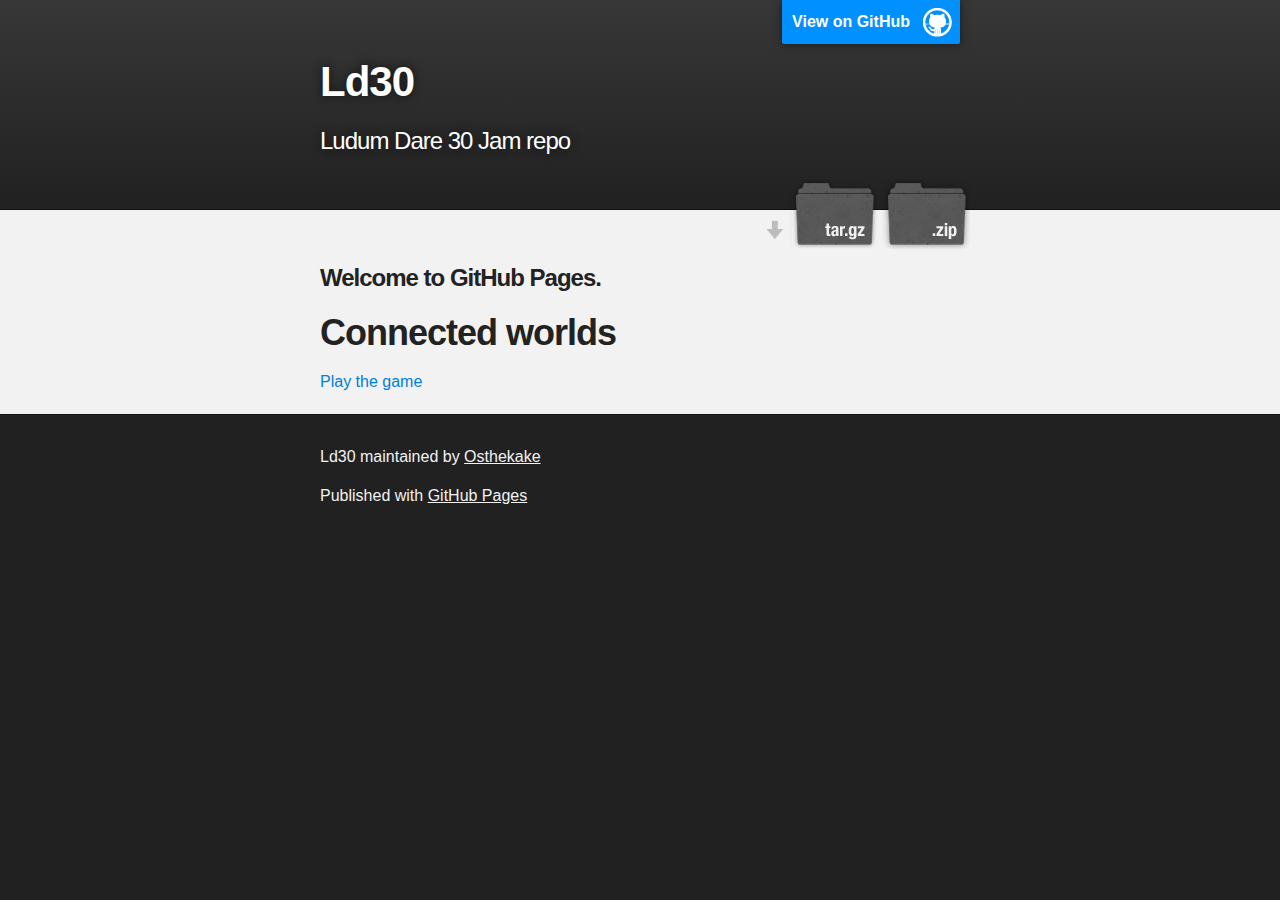
<file: index.html>
<!DOCTYPE html>
<html>

  <head>
    <meta charset='utf-8'>
    <meta http-equiv="X-UA-Compatible" content="chrome=1">
    <meta name="description" content="Ld30 : Ludum Dare 30 Jam repo">

    <link rel="stylesheet" type="text/css" media="screen" href="stylesheets/stylesheet.css">

    <title>Ld30</title>
  </head>

  <body>

    <!-- HEADER -->
    <div id="header_wrap" class="outer">
        <header class="inner">
          <a id="forkme_banner" href="https://github.com/Osthekake/LD30">View on GitHub</a>

          <h1 id="project_title">Ld30</h1>
          <h2 id="project_tagline">Ludum Dare 30 Jam repo</h2>

            <section id="downloads">
              <a class="zip_download_link" href="https://github.com/Osthekake/LD30/zipball/master">Download this project as a .zip file</a>
              <a class="tar_download_link" href="https://github.com/Osthekake/LD30/tarball/master">Download this project as a tar.gz file</a>
            </section>
        </header>
    </div>

    <!-- MAIN CONTENT -->
    <div id="main_content_wrap" class="outer">
      <section id="main_content" class="inner">
        <h3>
<a name="welcome-to-github-pages" class="anchor" href="#welcome-to-github-pages"><span class="octicon octicon-link"></span></a>Welcome to GitHub Pages.</h3>

<h1>
<a name="this-game-is-not-yet-created" class="anchor" href="#this-game-is-not-yet-created"><span class="octicon octicon-link"></span></a>Connected worlds</h1>
  <a href="main.html">Play the game</a>
      </section>
    </div>

    <!-- FOOTER  -->
    <div id="footer_wrap" class="outer">
      <footer class="inner">
        <p class="copyright">Ld30 maintained by <a href="https://github.com/Osthekake">Osthekake</a></p>
        <p>Published with <a href="http://pages.github.com">GitHub Pages</a></p>
      </footer>
    </div>

    

  </body>
</html>
</file>
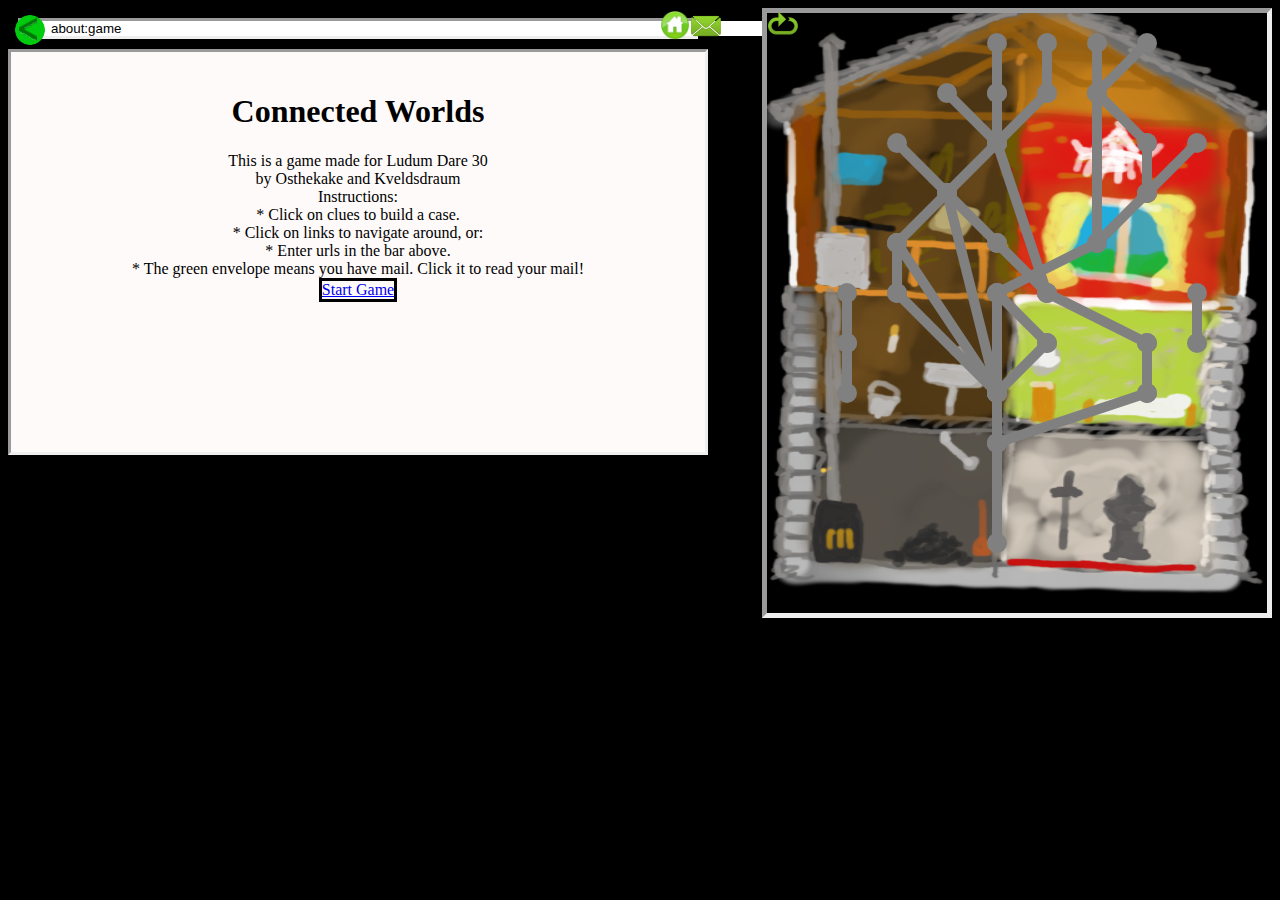
<file: main.html>
<meta charset="utf-8">
<!DOCTYPE html>
<html class="no-js">
    <head>
        <title>Ludum Dare 30</title>
        <link rel="stylesheet" type="text/css" href="styles.css">
        <link href='http://fonts.googleapis.com/css?family=Parisienne' rel='stylesheet' type='text/css'>
        <script type="text/javascript" src="Connections.js"></script>
        <script type="text/javascript" src="ConnectionHelper.js"></script>
        <script type="text/javascript" src="Mail.js"></script>
        <script type="text/javascript" src="TextTypes.js"></script>
        <script type="text/javascript" src="TextContent.js"></script>
        <script type="text/javascript" src="PageHelper.js"></script>
    </head>
    <body style="background:black;">
    	<div id="browser" style="float:left; width: 700px;">
    		<img id="mailicon" src="img/Mail.png" style="position:fixed; top:10; left:690;"></img><img id="homeicon" src="img/home.png" width="30" height="30" style="position:fixed; top:10; left:660;"></img>
    		<div style="background:white; border-style:inset; border-width:3px; margin:10px; padding:0;">
    			<img src="img/back.png" id="back" width="30" height="30" style="position:absolute; top:15; left:15;"></img>
    			<input type="text" size="100" id="address" rows="1" style="border-style:none; padding: 0 0 0 30px; margin:0;"></input>
    		</div>
	    	<div id="body" style="height:400px; overflow-y:scroll; border-style:inset; border-width:3px; padding:0px; margin:0px;">
	    		<div id="page"></div>
	    	</div>
	    </div>
    	<div style="float:right; border-style:inset; border-width:5px;">
    		<img src="img/cycle.png" id="cycle" style="position:fixed; top:7;"></img>
	    	<canvas id="connections" width="500" height="600">
	    	</canvas>
	    </div>
	    <script>
	    	var canvas = document.getElementById("connections");
	    	var ctx = canvas.getContext("2d");
	    	var house =  new Image();
	    	house.onload = function(){
		    	ConnectionHelper.init(ctx, house);
		    	MailBox.init(document.getElementById("mailicon"));
		    	document.getElementById("homeicon").onclick = function(){
		    		PageHelper.loadPage("www.scroogle.com/Beauly%20House");
		    	};
		    	PageHelper.init(document.getElementById("page"), document.getElementById("address"));
		    	PageHelper.loadPage("about:game");
		    	document.getElementById("cycle").onclick = function(){ConnectionHelper.cycleHighlight();};
		    	document.getElementById("back").onclick = function(){PageHelper.back();};
		    }
		    house.src = "img/house.png";
	    </script>
    </body>
</html>
</file>
<file: stylesheets/stylesheet.css>
/*******************************************************************************
Slate Theme for GitHub Pages
by Jason Costello, @jsncostello
*******************************************************************************/

@import url(pygment_trac.css);

/*******************************************************************************
MeyerWeb Reset
*******************************************************************************/

html, body, div, span, applet, object, iframe,
h1, h2, h3, h4, h5, h6, p, blockquote, pre,
a, abbr, acronym, address, big, cite, code,
del, dfn, em, img, ins, kbd, q, s, samp,
small, strike, strong, sub, sup, tt, var,
b, u, i, center,
dl, dt, dd, ol, ul, li,
fieldset, form, label, legend,
table, caption, tbody, tfoot, thead, tr, th, td,
article, aside, canvas, details, embed,
figure, figcaption, footer, header, hgroup,
menu, nav, output, ruby, section, summary,
time, mark, audio, video {
  margin: 0;
  padding: 0;
  border: 0;
  font: inherit;
  vertical-align: baseline;
}

/* HTML5 display-role reset for older browsers */
article, aside, details, figcaption, figure,
footer, header, hgroup, menu, nav, section {
  display: block;
}

ol, ul {
  list-style: none;
}

table {
  border-collapse: collapse;
  border-spacing: 0;
}

/*******************************************************************************
Theme Styles
*******************************************************************************/

body {
  box-sizing: border-box;
  color:#373737;
  background: #212121;
  font-size: 16px;
  font-family: 'Myriad Pro', Calibri, Helvetica, Arial, sans-serif;
  line-height: 1.5;
  -webkit-font-smoothing: antialiased;
}

h1, h2, h3, h4, h5, h6 {
  margin: 10px 0;
  font-weight: 700;
  color:#222222;
  font-family: 'Lucida Grande', 'Calibri', Helvetica, Arial, sans-serif;
  letter-spacing: -1px;
}

h1 {
  font-size: 36px;
  font-weight: 700;
}

h2 {
  padding-bottom: 10px;
  font-size: 32px;
  background: url('../images/bg_hr.png') repeat-x bottom;
}

h3 {
  font-size: 24px;
}

h4 {
  font-size: 21px;
}

h5 {
  font-size: 18px;
}

h6 {
  font-size: 16px;
}

p {
  margin: 10px 0 15px 0;
}

footer p {
  color: #f2f2f2;
}

a {
  text-decoration: none;
  color: #007edf;
  text-shadow: none;

  transition: color 0.5s ease;
  transition: text-shadow 0.5s ease;
  -webkit-transition: color 0.5s ease;
  -webkit-transition: text-shadow 0.5s ease;
  -moz-transition: color 0.5s ease;
  -moz-transition: text-shadow 0.5s ease;
  -o-transition: color 0.5s ease;
  -o-transition: text-shadow 0.5s ease;
  -ms-transition: color 0.5s ease;
  -ms-transition: text-shadow 0.5s ease;
}

a:hover, a:focus {text-decoration: underline;}

footer a {
  color: #F2F2F2;
  text-decoration: underline;
}

em {
  font-style: italic;
}

strong {
  font-weight: bold;
}

img {
  position: relative;
  margin: 0 auto;
  max-width: 739px;
  padding: 5px;
  margin: 10px 0 10px 0;
  border: 1px solid #ebebeb;

  box-shadow: 0 0 5px #ebebeb;
  -webkit-box-shadow: 0 0 5px #ebebeb;
  -moz-box-shadow: 0 0 5px #ebebeb;
  -o-box-shadow: 0 0 5px #ebebeb;
  -ms-box-shadow: 0 0 5px #ebebeb;
}

p img {
  display: inline;
  margin: 0;
  padding: 0;
  vertical-align: middle;
  text-align: center;
  border: none;
}

pre, code {
  width: 100%;
  color: #222;
  background-color: #fff;

  font-family: Monaco, "Bitstream Vera Sans Mono", "Lucida Console", Terminal, monospace;
  font-size: 14px;

  border-radius: 2px;
  -moz-border-radius: 2px;
  -webkit-border-radius: 2px;
}

pre {
  width: 100%;
  padding: 10px;
  box-shadow: 0 0 10px rgba(0,0,0,.1);
  overflow: auto;
}

code {
  padding: 3px;
  margin: 0 3px;
  box-shadow: 0 0 10px rgba(0,0,0,.1);
}

pre code {
  display: block;
  box-shadow: none;
}

blockquote {
  color: #666;
  margin-bottom: 20px;
  padding: 0 0 0 20px;
  border-left: 3px solid #bbb;
}


ul, ol, dl {
  margin-bottom: 15px
}

ul {
  list-style: inside;
  padding-left: 20px;
}

ol {
  list-style: decimal inside;
  padding-left: 20px;
}

dl dt {
  font-weight: bold;
}

dl dd {
  padding-left: 20px;
  font-style: italic;
}

dl p {
  padding-left: 20px;
  font-style: italic;
}

hr {
  height: 1px;
  margin-bottom: 5px;
  border: none;
  background: url('../images/bg_hr.png') repeat-x center;
}

table {
  border: 1px solid #373737;
  margin-bottom: 20px;
  text-align: left;
 }

th {
  font-family: 'Lucida Grande', 'Helvetica Neue', Helvetica, Arial, sans-serif;
  padding: 10px;
  background: #373737;
  color: #fff;
 }

td {
  padding: 10px;
  border: 1px solid #373737;
 }

form {
  background: #f2f2f2;
  padding: 20px;
}

/*******************************************************************************
Full-Width Styles
*******************************************************************************/

.outer {
  width: 100%;
}

.inner {
  position: relative;
  max-width: 640px;
  padding: 20px 10px;
  margin: 0 auto;
}

#forkme_banner {
  display: block;
  position: absolute;
  top:0;
  right: 10px;
  z-index: 10;
  padding: 10px 50px 10px 10px;
  color: #fff;
  background: url('../images/blacktocat.png') #0090ff no-repeat 95% 50%;
  font-weight: 700;
  box-shadow: 0 0 10px rgba(0,0,0,.5);
  border-bottom-left-radius: 2px;
  border-bottom-right-radius: 2px;
}

#header_wrap {
  background: #212121;
  background: -moz-linear-gradient(top, #373737, #212121);
  background: -webkit-linear-gradient(top, #373737, #212121);
  background: -ms-linear-gradient(top, #373737, #212121);
  background: -o-linear-gradient(top, #373737, #212121);
  background: linear-gradient(top, #373737, #212121);
}

#header_wrap .inner {
  padding: 50px 10px 30px 10px;
}

#project_title {
  margin: 0;
  color: #fff;
  font-size: 42px;
  font-weight: 700;
  text-shadow: #111 0px 0px 10px;
}

#project_tagline {
  color: #fff;
  font-size: 24px;
  font-weight: 300;
  background: none;
  text-shadow: #111 0px 0px 10px;
}

#downloads {
  position: absolute;
  width: 210px;
  z-index: 10;
  bottom: -40px;
  right: 0;
  height: 70px;
  background: url('../images/icon_download.png') no-repeat 0% 90%;
}

.zip_download_link {
  display: block;
  float: right;
  width: 90px;
  height:70px;
  text-indent: -5000px;
  overflow: hidden;
  background: url(../images/sprite_download.png) no-repeat bottom left;
}

.tar_download_link {
  display: block;
  float: right;
  width: 90px;
  height:70px;
  text-indent: -5000px;
  overflow: hidden;
  background: url(../images/sprite_download.png) no-repeat bottom right;
  margin-left: 10px;
}

.zip_download_link:hover {
  background: url(../images/sprite_download.png) no-repeat top left;
}

.tar_download_link:hover {
  background: url(../images/sprite_download.png) no-repeat top right;
}

#main_content_wrap {
  background: #f2f2f2;
  border-top: 1px solid #111;
  border-bottom: 1px solid #111;
}

#main_content {
  padding-top: 40px;
}

#footer_wrap {
  background: #212121;
}



/*******************************************************************************
Small Device Styles
*******************************************************************************/

@media screen and (max-width: 480px) {
  body {
    font-size:14px;
  }

  #downloads {
    display: none;
  }

  .inner {
    min-width: 320px;
    max-width: 480px;
  }

  #project_title {
  font-size: 32px;
  }

  h1 {
    font-size: 28px;
  }

  h2 {
    font-size: 24px;
  }

  h3 {
    font-size: 21px;
  }

  h4 {
    font-size: 18px;
  }

  h5 {
    font-size: 14px;
  }

  h6 {
    font-size: 12px;
  }

  code, pre {
    min-width: 320px;
    max-width: 480px;
    font-size: 11px;
  }

}
</file>
<file: styles.css>
@font-face {
    font-family: oldlondon;
    src: url(fonts/Olondon_.otf);
}
@font-face {
    font-family: china;
    src: url(fonts/Shojumaru-Regular.ttf);
}
a:visited{
	color:blue;
}
.journal{
	background: snow;
	padding: 10px;
	margin: 10px;
}
.left-box{
	border-style: solid;
	display: inline-block;
	height: 300px;
	width: 80px;
	padding: 10px;
	background: gainsboro;
}
.mail {
	background-image: url(img/desk.jpg);
	padding: 10px;
	margin: 10px;
}
.mail h1{
	font-family: oldlondon;
	padding: 0px;
	margin: 0px;
}
.paper {
	font-family: monospace;
	background-image: url(img/paper.jpg);
	padding: 10px;
	margin: 10px;
}
.paper h1{
	font-family: oldlondon;
}
.letter {
	padding: 10px;
	width: 500;
	float: right;
	display: inline-block;
	background-image: url(img/letter.jpg);
	font-family: monospace;
}

.centered{
	text-align: center;
}
.bar{
	background: sienna;
	padding: 5;
}
.bar a{
	color: snow;
	font-family: monospace;
	font-weight: bold;
	padding: 15;
	margin: 10;
}
.bar a:visited{
	text-decoration: none;
}
.bordered{
	border-style: solid;
	display: inline-block;
}

.clue:hover{
	background: yellow;
	cursor: zoom-in;
}
.mansion{
	background-image: url(img/flowers.jpg);
	padding: 10px;
	margin: 10px;
	color: lightyellow;
}
.mansion a:visited{
	color: mintcream;	
}
.mansion h1{
	font-family: 'Parisienne', cursive;
}
.small a:visited{
	font-size: 12;
	color: green;
}
.scroogle{
	background: white;
	padding:10;
	margin:10;
}
.scroogle h3{
	padding:0;
	margin:0;
}
.facehead{
	background-image: url(img/bar.png);
	background-repeat: repeat-x; 
}
.facehead h1{
	color:white;
	margin: 0;
	padding: 0;
}
.facehistory{
	margin-left: auto;
    margin-right: auto;
	width:80%;
	background: white;
}
.face {
	background: gainsboro;
	float: center;
}
.notice{
	border-style: solid;
	width:200; 
	float:right;
	margin: 5;
	padding: 5;
}
ul.mailbox{
	list-style: none;
	margin:0;
	padding:0;
}
</file>
